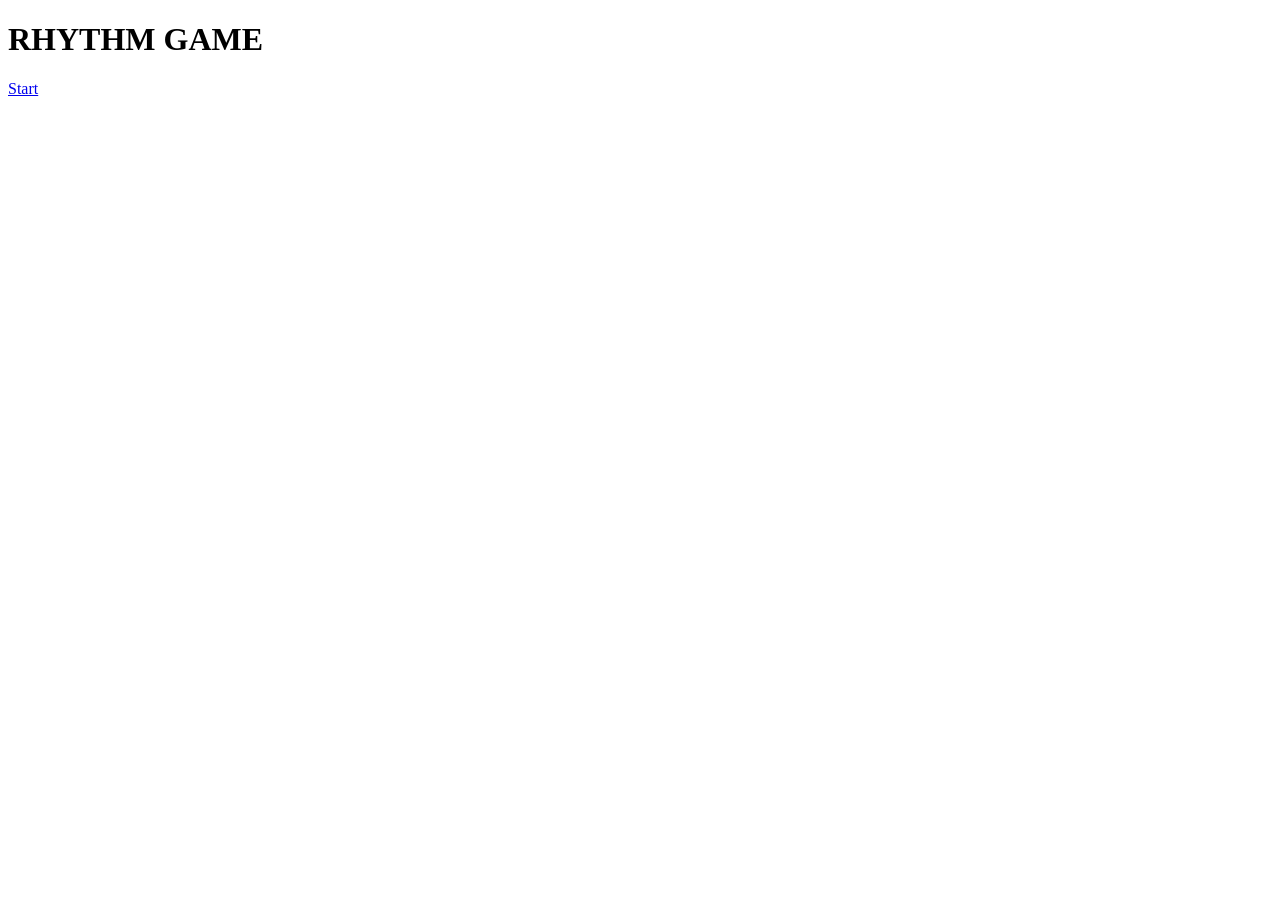
<file: index.html>
<!DOCTYPE html>
<html lang="en">
<head>
    <meta charset="UTF-8">
    <meta name="viewport" content="width=device-width, initial-scale=1.0">
    <title>Title Screen</title>
</head>
<body>
    <h1>RHYTHM GAME</h1>

    <a href="levelSelect.html">Start</a>
</body>
</html>
</file>
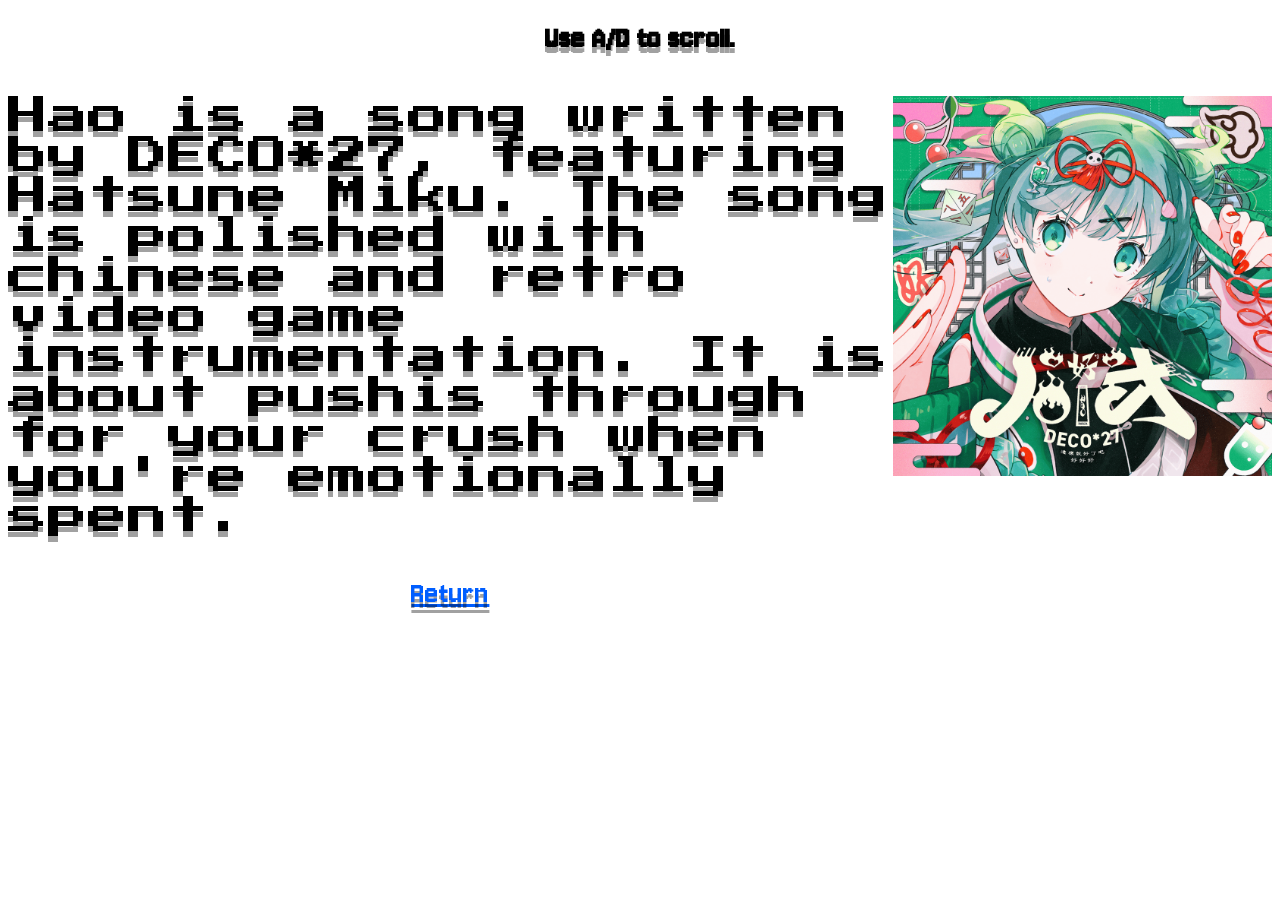
<file: info.html>
<!DOCTYPE html>
<html lang="en">
<head>
    <meta charset="UTF-8">
    <meta name="viewport" content="width=device-width, initial-scale=1.0">
    <meta http-equiv="pragma" content="no-cache" />
    <title>Document</title>
    <script src="info.js" defer></script>
    <link href = "style.css" type = "text/css" rel = "stylesheet">
    <style>
    @import url('https://fonts.googleapis.com/css2?family=DotGothic16&family=Jersey+10&family=Press+Start+2P&display=swap');
    </style>

</head>
<body>
    <h1 class="title">Use A/D to scroll.</h1>
    <div id="infomatics">
    <img src="Hao.png" id="AlbumArt">
    <p id="information">Hao is a song written by DECO*27, featuring Hatsune Miku. The song is polished with chinese and retro video game instrumentation. It is about pushis through for your crush when you're emotionally spent.</p>
    </div>
    <a href="levelSelect.html" id="return">Return</a>
</body>
</html>
</file>
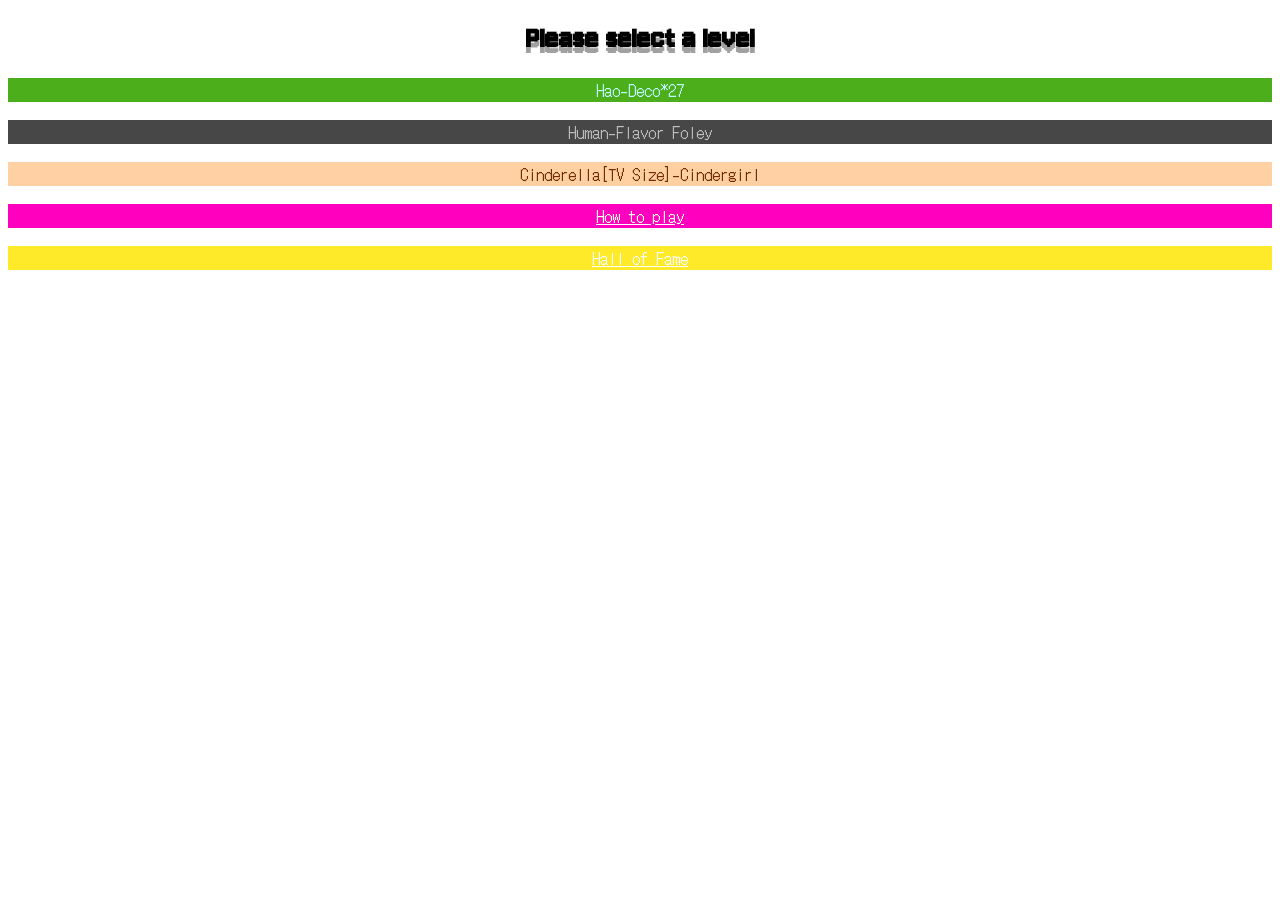
<file: levelSelect.html>
<!DOCTYPE html>
<html lang="en">
<head>
    <meta charset="UTF-8">
    <meta name="viewport" content="width=device-width, initial-scale=1.0">
    <meta http-equiv="pragma" content="no-cache" />
    <title>Document</title>
    <link href = "style.css" type = "text/css" rel = "stylesheet">
    <script src="levelSelect.js" defer></script>
    <style>
    @import url('https://fonts.googleapis.com/css2?family=DotGothic16&family=Jersey+10&family=Press+Start+2P&display=swap');
    </style>
</head>
<body>
    <h1 class="title">Please select a level</h1>
    <a onclick=hao() id="Hao">Hao-Deco*27</a><br>
    <a onclick=human() id="Human">Human-Flavor Foley</a><br>
    <a onclick=cinderella() id="Cinderella">Cinderella[TV Size]-Cindergirl</a><br>
    <a href="tutorial.html" id="Tutorial">How to play</a><br>
    <a href="info.html" id="info">Hall of Fame</a><br>
</body>
</html>
</file>
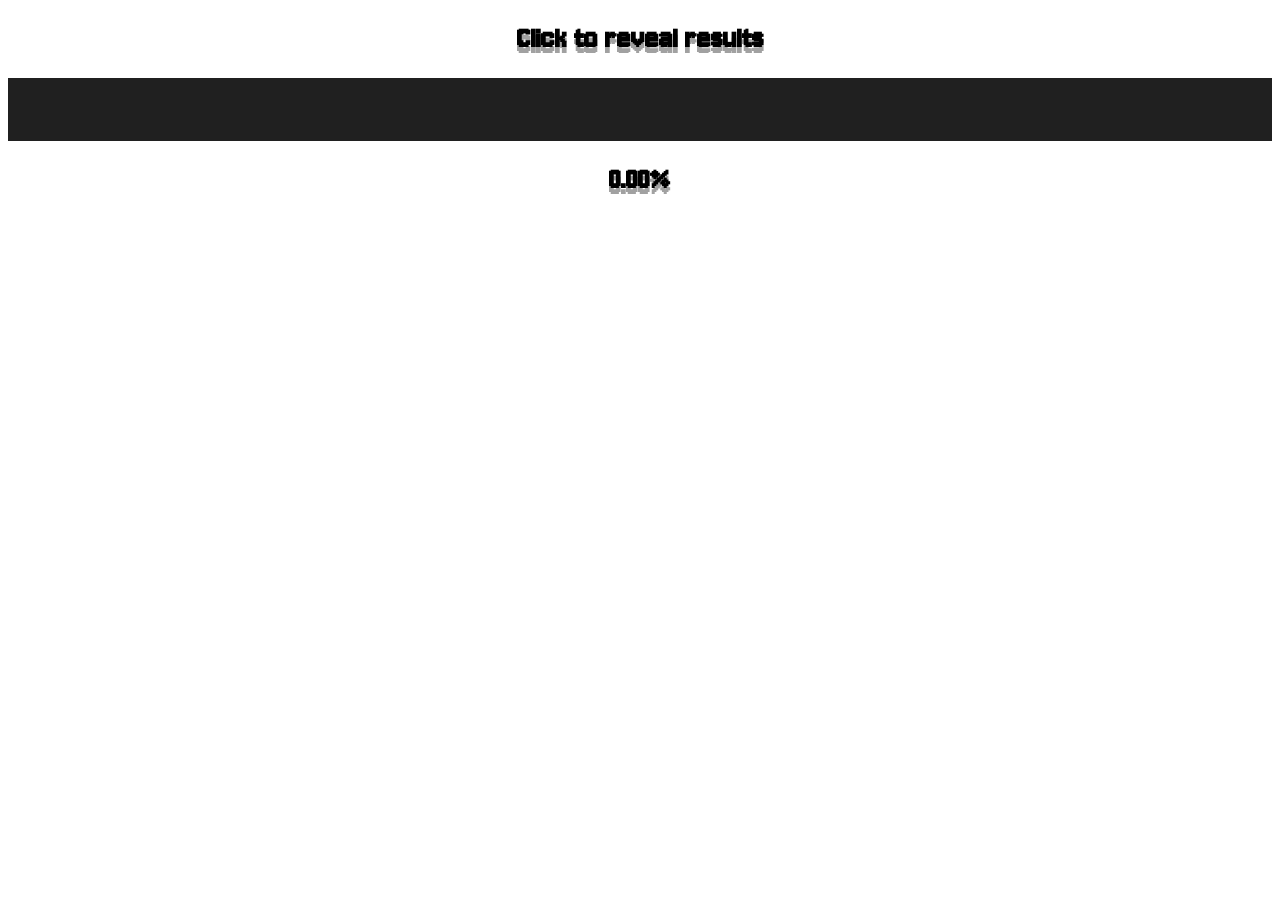
<file: resultsScreen.html>
<!DOCTYPE html>
<html lang="en">
<head>
    <meta charset="UTF-8">
    <meta name="viewport" content="width=device-width, initial-scale=1.0">
    <meta http-equiv="pragma" content="no-cache" />
    <title>Document</title>
    <link href = "style.css" type = "text/css" rel = "stylesheet">
    <script src="resultsScreen.js" defer></script>
    <style>
    @import url('https://fonts.googleapis.com/css2?family=DotGothic16&family=Jersey+10&family=Press+Start+2P&display=swap');
    </style>

</head>
<body>
    <audio id="Drumroll" src="DrumRoll.mp3"></audio>
    <audio id="Snare" src="Snare.wav"></audio>
    <audio id="Jingle" src="Snare.wav"></audio>
    <audio id="OrchHit" src="OrchHit1.wav"></audio>
    <audio id="Vocal" src="Snare.wav"></audio>
    <h1 class="title">Click to reveal results</h1>
    <div id="progressBar"><div id="progress"></div></div>
    <h1 class="title" id="Percent">0.00%</h1>
    

</body>
</html>
</file>
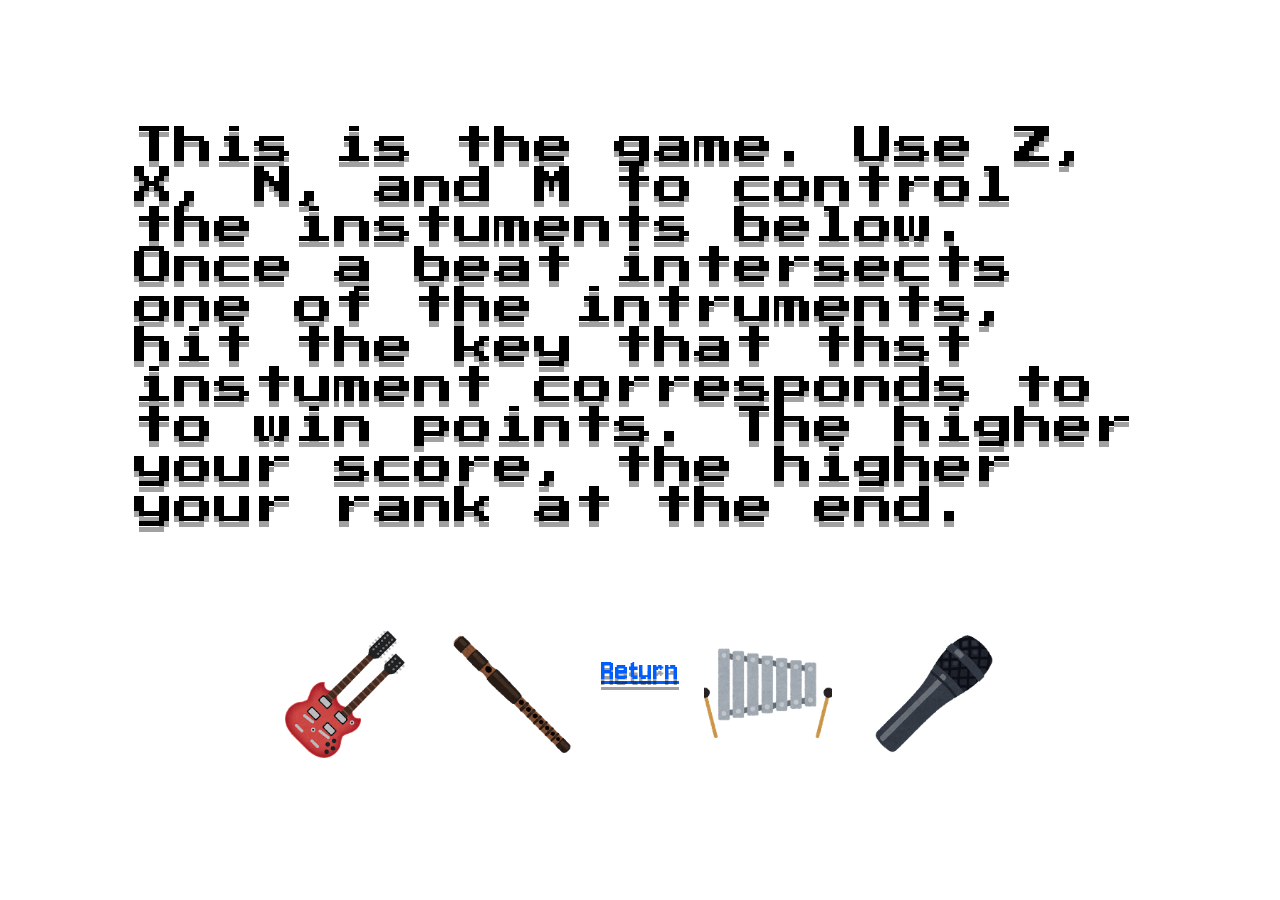
<file: tutorial.html>
<!DOCTYPE html>
<html lang="en">
<head>
    <meta charset="UTF-8">
    <meta name="viewport" content="width=device-width, initial-scale=1.0">
    <meta http-equiv="pragma" content="no-cache" />
    <title>Document</title>
    <link href = "style.css" type = "text/css" rel = "stylesheet">
    <style>
    @import url('https://fonts.googleapis.com/css2?family=DotGothic16&family=Jersey+10&family=Press+Start+2P&display=swap');
    </style>

</head>
<body>
    <p id="tutorialCourse">This is the game. Use Z, X, N, and M to control the instuments below. Once a beat intersects one of the intruments, hit the key that thst instument corresponds to to win points. The higher your score, the higher your rank at the end.</p>
    <a href="levelSelect.html" id="return">Return</a>
    <img id = "gitaur" src="music_guitar_doubleneck.png" alt="gituar">
    <audio src="Note0.wav" type="audio/wav" id="hitAudio0"></audio>
    <img id = "flute" src="music_fue_ryuuteki.png" alt="flute">
    <audio src="Note1.wav" type="audio/wav" id="hitAudio1"></audio>
    <img id = "glock" src="music_tekkin_top.png" alt="glock">
    <audio src="Note2.wav" type="audio/wav" id="hitAudio2"></audio>
    <img id = "mic" src="music_microphone_wireless.png" alt="microphone">
    <audio src="Note3.wav" type="audio/wav" id="hitAudio3"></audio>

</body>
</html>
</file>
<file: style.css>
@font-face {
  font-family: Jersey10;
  src: url(Jersey10-Regular.ttf);
}
@font-face {
  font-family: DotGothic;
  src: url(DotGothic16-Regular.ttf);
}
@font-face {
  font-family: PressStart2p;
  src: url(PressStart2P-Regular.ttf);
}
img#gitaur{
  position: absolute;
  top: 70%;
  left: 22%;
  width: 10%;
}
img#flute{
  position: absolute;
  top: 70%;
  left: 35%;
  width: 10%;
}
img#glock{
  position: absolute;
  top: 70%;
  right: 35%;
  width: 10%;
}
img#mic{
  position: absolute;
  top: 70%;
  right: 22%;
  width: 10%;
}
#score {
  color: rgb(0, 0, 0);
  font-family: "Jersey10";
  font-size: xx-large;
  font-style: normal;
  text-shadow: 0px 6px rgba(0, 0, 0, 0.368);
}
.title {
  color: rgb(0, 0, 0);
  font-family: "Jersey10";
  font-size: xx-large;
  font-style: normal;
  text-shadow: 0px 6px rgba(0, 0, 0, 0.368);
  display: flex;
  justify-content: center;
  align-items: center;
}
#progressBar{
  background-color: rgb(32, 32, 32);
  height: 50px;
  width: 99%;
  position: relative;
  transform: translate(3,3);
  padding: 0.5%;
  display: flex;
  justify-content: left;
  align-items: center;
}
#progress{
  background-color: rgb(56, 182, 255);
  height: 50px;
  width: 0%;
  position: relative;
  transform: translate(3,3);
}
#rank{
  position: absolute;
  width: 20%;
  display: flex;
  left: 40%;
}
#return{
  color: rgb(0, 94, 255);
  font-family: "Jersey10";
  font-size: xx-large;
  font-style: normal;
  text-shadow: 0px 6px rgba(0, 0, 0, 0.368);
  display: flex;
  justify-content: center;
  align-items: center; 
}
#Hao{
  background-color: rgb(77, 174, 28);
  color: rgb(193, 255, 255);
  font-family: "DotGothic";
  display: flex;
  justify-content: center;
  align-items: center;
}
#Human{
  background-color: rgb(71, 71, 71);
  color: rgb(189, 189, 189);
  font-family: "DotGothic";
  display: flex;
  justify-content: center;
  align-items: center;
}
#Cinderella{
  background-color: rgb(255, 208, 163);
  color: rgb(112, 45, 4);
  font-family: "DotGothic";
  display: flex;
  justify-content: center;
  align-items: center;
}
#Tutorial{
  background-color: rgb(255, 0, 191);
  color: rgb(255, 255, 255);
  font-family: "DotGothic";
  display: flex;
  justify-content: center;
  align-items: center;
}
#info{
  background-color: rgb(255, 234, 42);
  color: rgb(255, 255, 255);
  font-family: "DotGothic";
  display: flex;
  justify-content: center;
  align-items: center;
}
#tutorialCourse{
  font-family: "PressStart2p";
  font-size: 40px;
  margin: 10%;
  text-shadow: 0px 6px rgba(0, 0, 0, 0.368);
}
#information{
  font-family: "PressStart2p";
  font-size: 40px;
  text-shadow: 0px 6px rgba(0, 0, 0, 0.368);
}
#AlbumArt{
  width: 30%;
  float: right;
  margin-bottom: 20%;
}
#infomatics{
  height: 75%;
}
</file>
